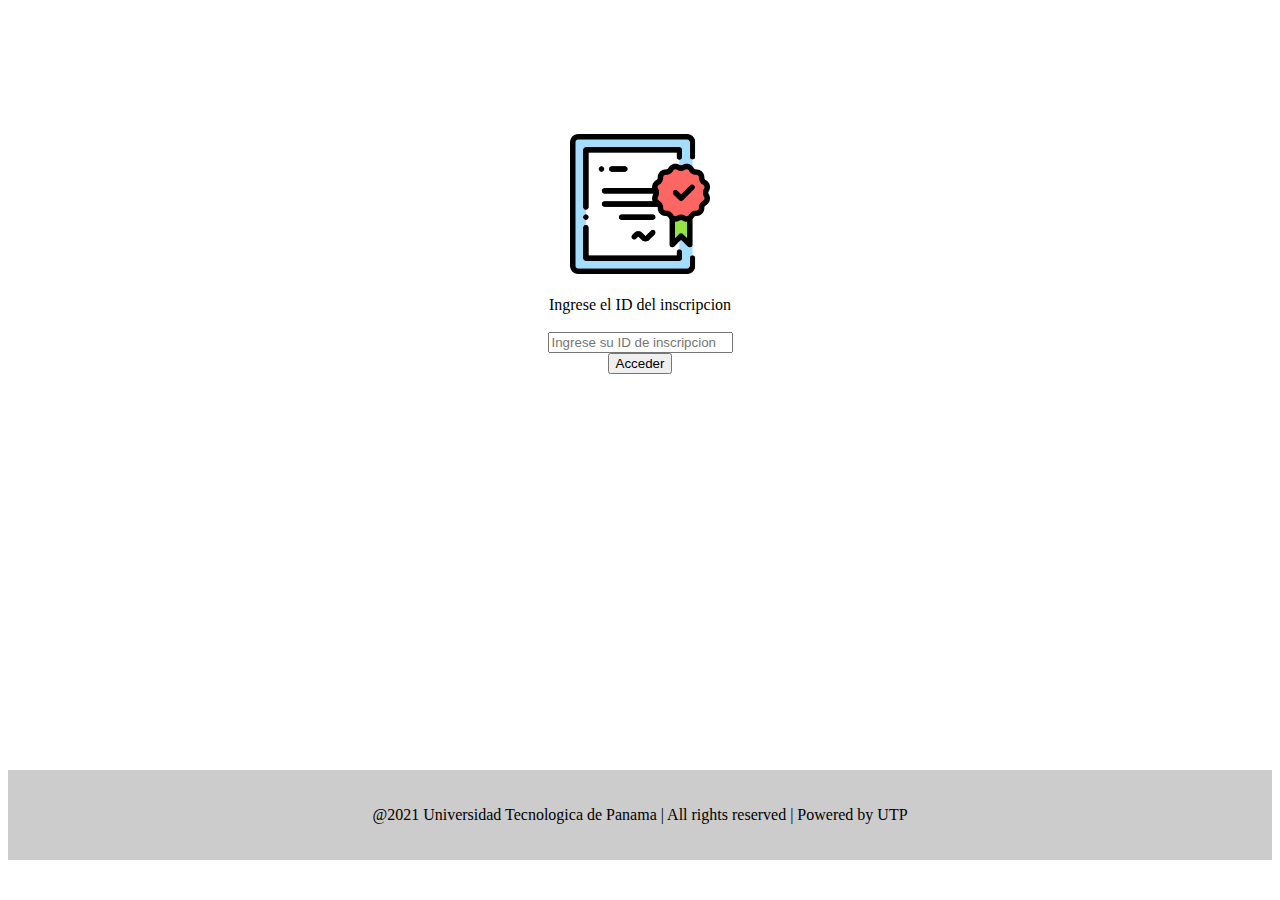
<file: secciones/certificado.html>
<!DOCTYPE html>
<html>
    <head>
        <link rel="stylesheet" href="https://stackpath.bootstrapcdn.com/bootstrap/4.1.3/css/bootstrap.min.css" integrity="sha384-MCw98/SFnGE8fJT3GXwEOngsV7Zt27NXFoaoApmYm81iuXoPkFOJwJ8ERdknLPMO" crossorigin="anonymous">
        <link rel="stylesheet" href="../css/style.css">
        <title>Solicitar certificado</title>
    </head>
    <body>
   
    
        <center>
          <br> <br> <br><br><br><br><br>

            <div class="card"  style="width: 25rem; " >
                <div class="card-body">
                    <form method="post" action="certificado.php">                     
                        
                      
                        <div class="form-group">

                          <img width="35%" height="auto" src="../imagenes/certificado_icono.png">
                          <br>   <br> 
                          <label >Ingrese el ID del inscripcion</label>
                          <br> <br>  
                            <input name="idinscripcion"  id="idinscripcion" class="form-control"  placeholder="Ingrese su ID de inscripcion" required>
                        </div>
                       
                                             

                    
                        <button type="submit" class="btn btn-primary">Acceder</button>
                        
                    </form>
                </div>
            </div>
        </center>
 <br> <br><br><br><br><br><br><br><br><br><br><br><br><br><br><br><br><br><br><br><br><br>
        <footer>
          <br><br>
          @2021 Universidad Tecnologica de Panama | All rights reserved | Powered by UTP
          <br><br><br>
      </footer> 
    </body>
</html>
</file>
<file: css/style.css>
.prueba{
    background-image: linear-gradient(rgba(0, 0, 0, 0.527),rgba(0, 0, 0, 0.5)), url("../imagenes/ciudad-de-panama.jpg");
    background-color: #cccccc;
    background-size: cover;
    background-repeat: no-repeat;  
}


.titulo-incial{
    width: 70%;
    
}

.titulo-1{
    color: yellowgreen;
    padding-left: 160px;
    padding-top: 50px;
    padding-right: 160px;
}

.subtitulo-1{
    color: #cccccc;
    padding-left: 160px;
    padding-right: 160px;
}

footer{
    background-color: #cccccc;
    width: 100%;
    height: 50%;
    text-align: center;
}
.texto_areasinteres{

    padding-left: 25%;
  }
</file>
